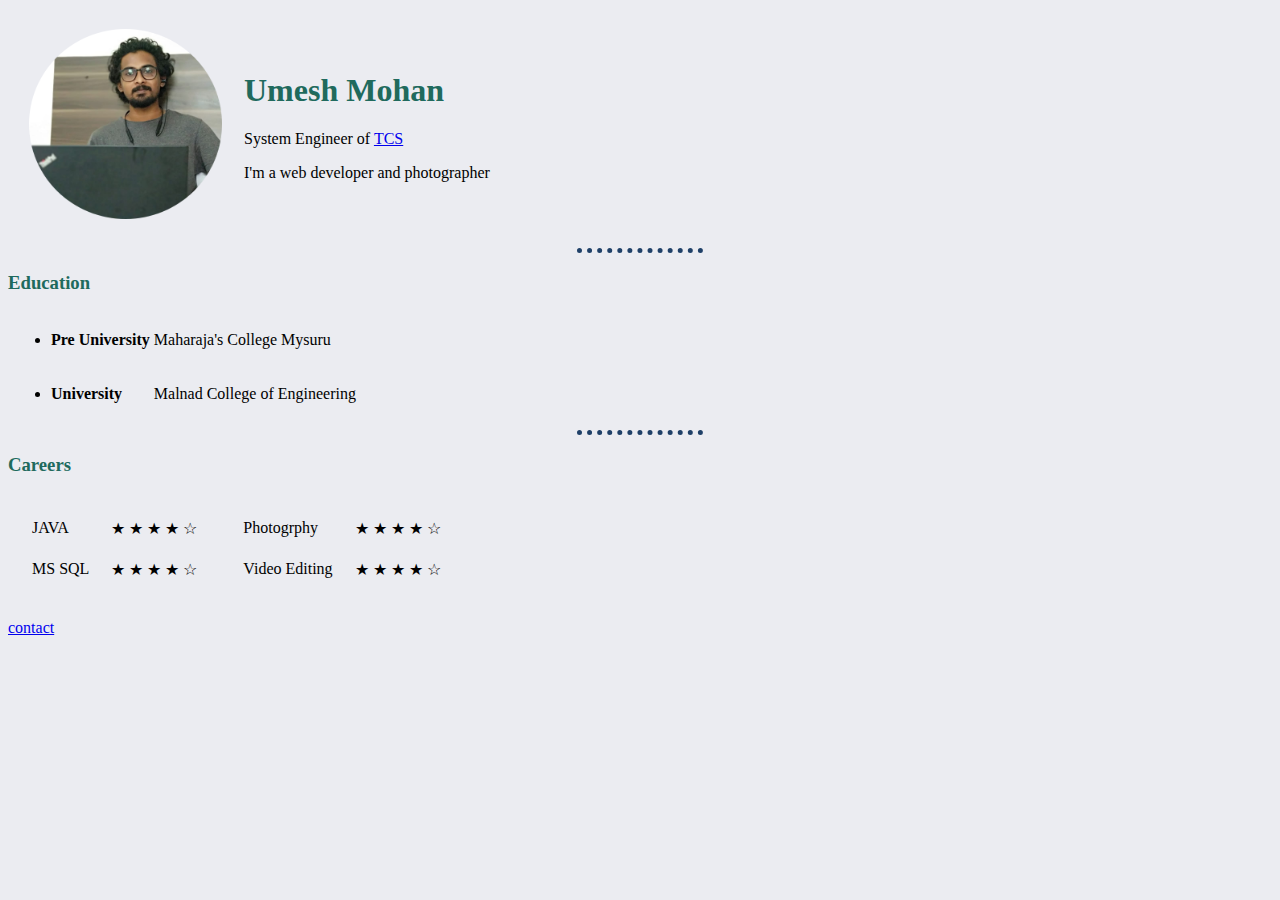
<file: index.html>
<!DOCTYPE HTML PUBLIC "-//W3C//DTD HTML 4.01 Transitional//EN" "http://www.w3.org/TR/html4/loose.dtd">
<html lang="en">

<head>
  <meta http-equiv="Content-Type" content="text/html;charset=UTF-8">
  <title>My page</title>
 <link href="css/styles.css" rel="stylesheet">
 <link href="image/cv.ico" rel="icon">

</head>

<body>



  <table cellspacing='20'>
    <tr>
      <td><img src="image/UmeshProfile.png" alt="profile" width="193" height="190" />
      </td>
      <td>
        <h1>Umesh Mohan</h1>
        <p> System Engineer of <a href="https://www.tcs.com/"> TCS</a> </p>
        <p> I'm a web developer and photographer </p>
      </td>
    </tr>
  </table>

  <hr />

  <h3>Education</h3>
  <table >
    <tr>
      <td>
        <ul>
          <li><b>Pre University</b></li>
        </ul>
      </td>
      <td>Maharaja's College Mysuru</td>
    </tr>
    <tr>
      <td>
        <ul>
          <li><b>University</b></li>
        </ul>
      </td>
      <td>Malnad College of Engineering</td>
    </tr>
  </table>
  <hr>
  <h3>Careers </h3>


  <table>
    <tr>
      <td>
        <table cellspacing='20'>
          <tr>
            <td>
              JAVA
            </td>
            <td>
              &#9733; &#9733; &#9733; &#9733; &#9734;
            </td>
          </tr>
          <tr>
            <td>
              MS SQL
            </td>
            <td>
              &#9733; &#9733; &#9733; &#9733; &#9734;
            </td>
          </tr>
        </table>
      </td>
      <td>
        <table cellspacing='20'>

          <tr>
            <td>
              Photogrphy
            </td>
            <td>
              &#9733; &#9733; &#9733; &#9733; &#9734;
            </td>
          </tr>
          <tr>
            <td>              Video Editing            </td>
            <td>              &#9733; &#9733; &#9733; &#9733; &#9734;            </td>
          </tr>
        </table>
      </td>
    </tr>
  </table>



  <p><a href="contact.html"> contact</a></p>

</body>

</html>
</file>
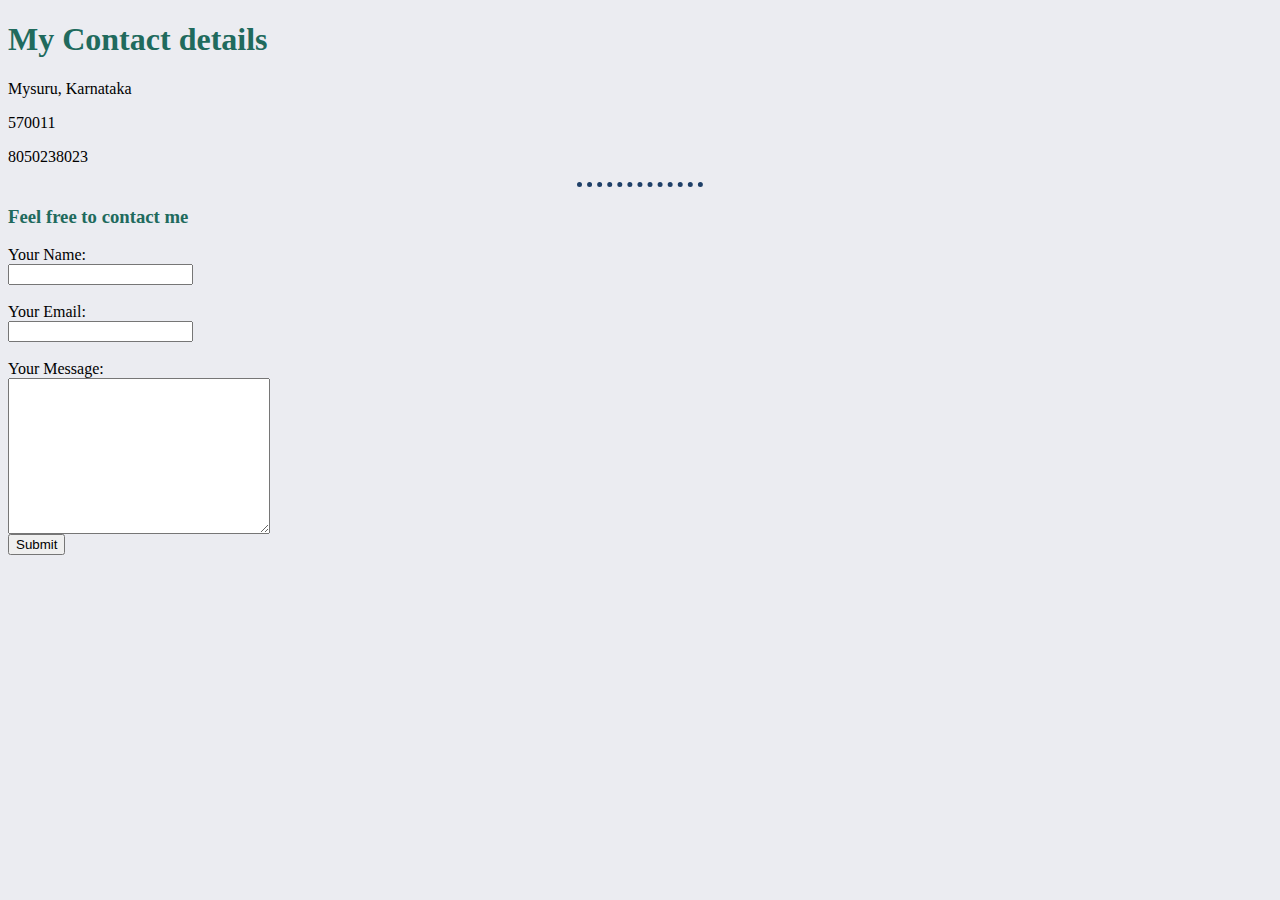
<file: contact.html>
<!DOCTYPE HTML PUBLIC "-//W3C//DTD HTML 4.01 Transitional//EN" "http://www.w3.org/TR/html4/loose.dtd">
<html lang="en">

<head>
  <meta http-equiv="Content-Type" content="text/html;charset=UTF-8">
  <title>Contact</title>
 <link href="css/styles.css" rel="stylesheet">
</head>

<body>
  <h1>My Contact details</h1>
<p>
  Mysuru, Karnataka</p>
  <p>
    570011
  </p>
  <p>
    8050238023
  </p>
  <hr />

  <h3> Feel free to contact me</h3>
  <form class="" action="mailto:umeshprax@gmail.com" method="post" enctype="text/plain">
    <label> Your Name: </label><br />
    <input type="text" name="yourName" value="" /><br /><br />
    <lable>Your Email: </lable><br />
    <input type="email" name="yourEmail" value=""/><br /><br />
    <lable>Your Message:</lable><br />
    <textarea name="yourMessage"rows="10" cols="30"> </textarea><br />
    <input type="submit" name="" />

  </form>

</body>

</html>
</file>
<file: css/styles.css>
body{
  background-color: #ebecf1;
}
hr {
  border-style:none none dotted;
  border-color: #1f4068;
  border-width: 5px;
  width:10%;
}

h1{
  color: #206a5d;
}
h3{
  color: #206a5d;
}
</file>
